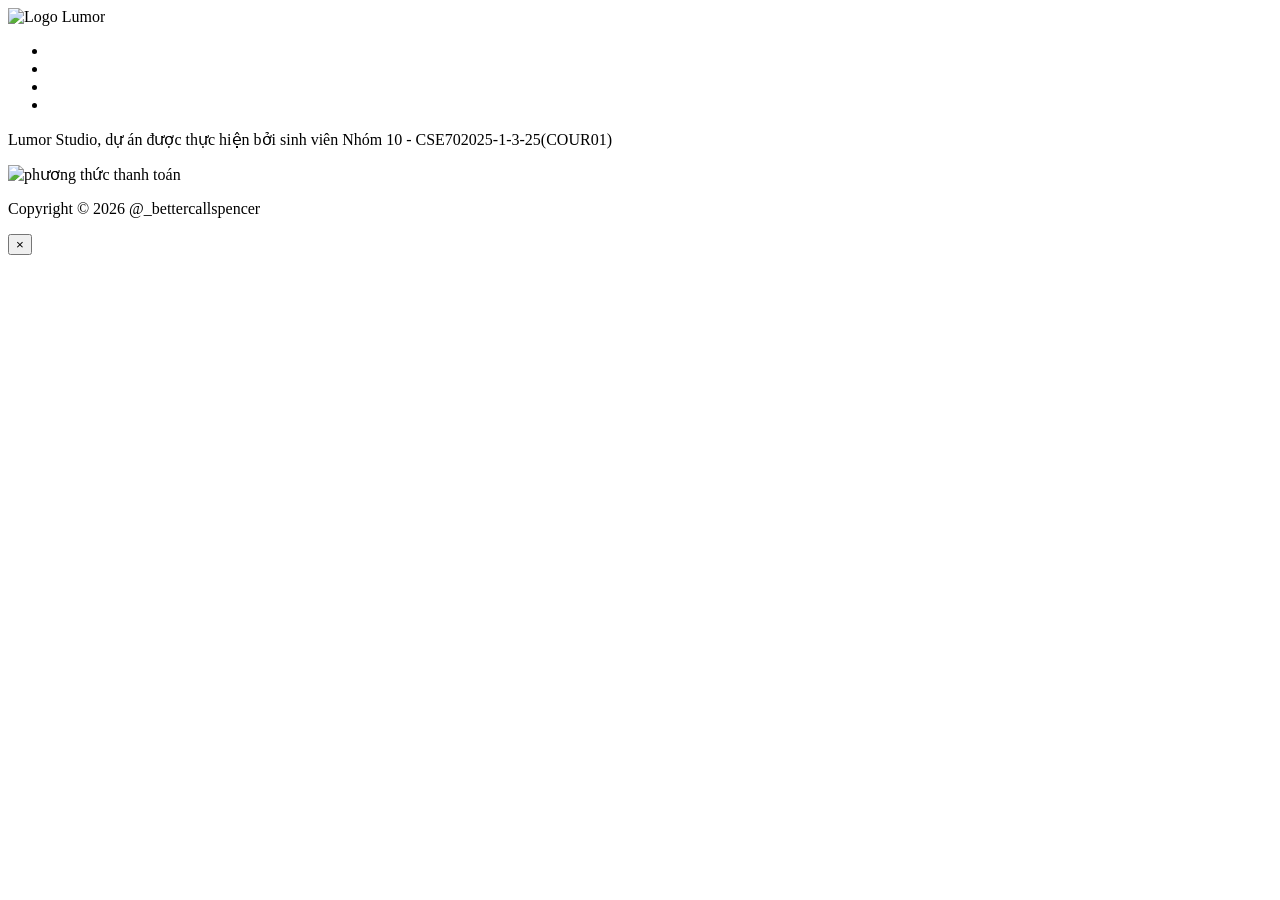
<file: Project/web-ban-hang/src/main/resources/templates/fragment/footer.html>
<!DOCTYPE html>
<html xmlns:th="http://www.thymeleaf.org">
  <body>
    <footer th:fragment="footer" class="new-site-footer">
      <div class="container">
        <div class="new-footer-main">
          <a
            th:href="@{/}"
            class="header-logo"
            style="justify-content: center; margin-bottom: 25px"
          >
            <img
              th:src="@{/images/logo/logo.svg}"
              alt="Logo Lumor"
              width="140"
              height="42"
            />
          </a>

          <ul class="new-footer-social-list">
            <li>
              <a href="#" class="new-footer-social-link">
                <ion-icon name="logo-facebook"></ion-icon>
              </a>
            </li>
            <li>
              <a href="#" class="new-footer-social-link">
                <ion-icon name="logo-instagram"></ion-icon>
              </a>
            </li>
            <li>
              <a href="#" class="new-footer-social-link">
                <ion-icon name="logo-twitter"></ion-icon>
              </a>
            </li>
            <li>
              <a href="#" class="new-footer-social-link">
                <ion-icon name="logo-linkedin"></ion-icon>
              </a>
            </li>
          </ul>

          <p class="new-footer-subtitle">
            Lumor Studio, dự án được thực hiện bởi sinh viên Nhóm 10 - CSE702025-1-3-25(COUR01)
          </p>

        <div class="new-footer-bottom">
          <img
            th:src="@{/images/payment.png}"
            alt="phương thức thanh toán"
            class="payment-img"
          />
          <p class="copyright">Copyright &copy; 2026 @_bettercallspencer</p>
        </div>
      </div>
      <div id="globalModalOverlay" class="global-modal-overlay"></div>
      <div id="globalModalContent" class="global-modal-content">
        <button
          type="button"
          id="globalModalCloseBtn"
          class="global-modal-close-btn"
        >
          &times;
        </button>
        <div id="globalModalIcon" class="global-modal-icon"></div>
        <p id="globalModalMessage" class="global-modal-message"></p>
      </div>
    </footer>
  </body>
</html>
</file>
